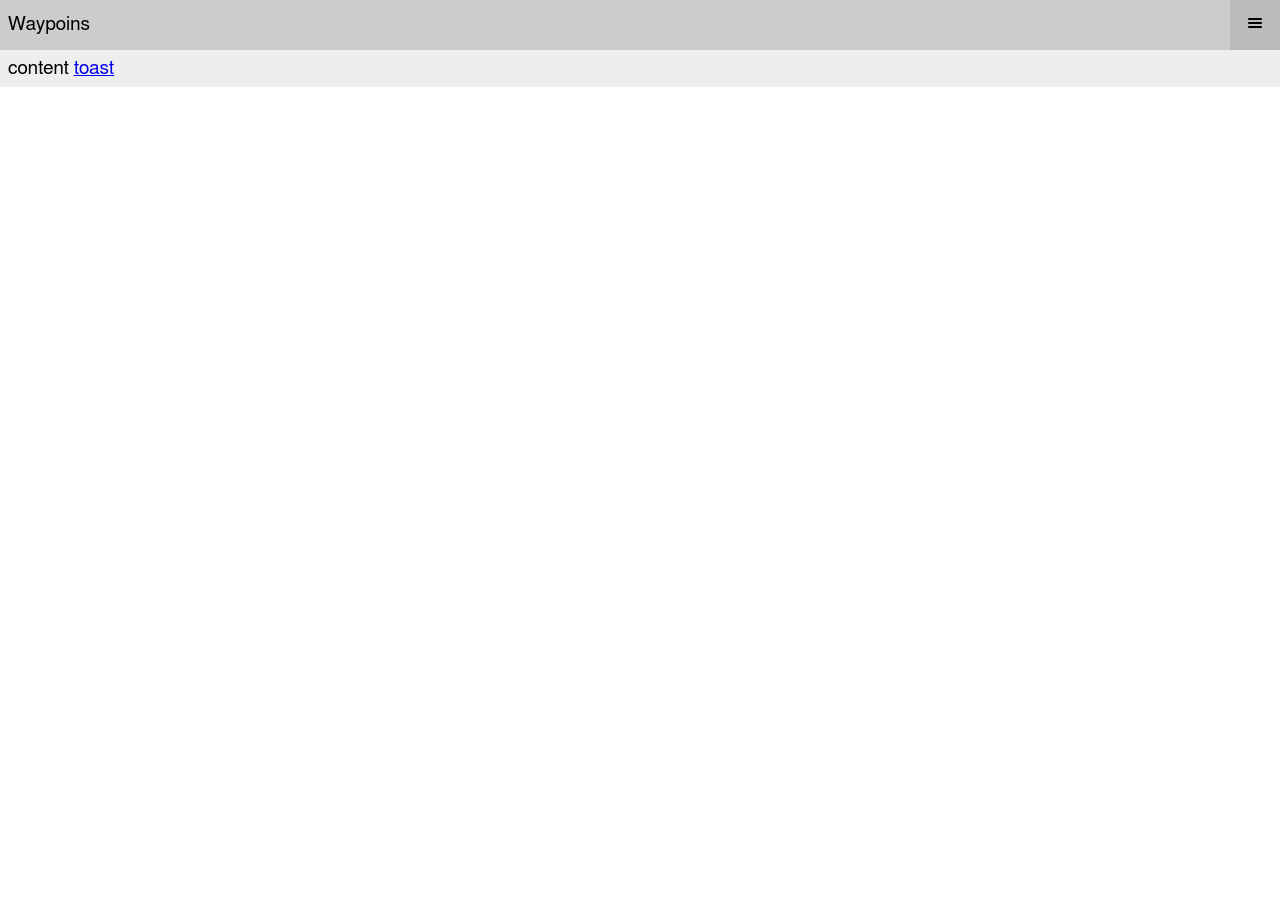
<file: app/src/main/assets/webview/JsWaypoints/index.html>
<!DOCTYPE html>
<html>
<head>
	<title>{waypoints}</title>
	<meta name="viewport" content="width=device-width, initial-scale=1">
	<meta charset="UTF-8">
	<link type="text/css" rel="stylesheet" href="../common.css" />
</head>
<body>
	<div id="topbar">
		<a href="javascript:JsApp.showToast('ccc')" class="menu"><img src="../img/bars-black.png"></a>
		<div class="title">Waypoins</div>
	</div>
	<div id="content">content
		<a href="#showToast/xxxxx">toast</a>
	
	</div>
</body>
<script type="text/javascript" src="../jquery/jquery-3.1.0.min.js"></script>
<script type="text/javascript" src="app.js"></script>
</html>
</file>
<file: app/src/main/assets/webview/common.css>
html {
	font: 19px Roboto,FreeSans,Arimo,"Droid Sans",Helvetica,Arial,sans-serif;
	font-weight: normal;
	margin:0;
	padding:0;
}
body {
	padding:16px;
	margin:0;
	padding:0;
}

.table {
	width:100%;
	border-collapse: collapse;
	border-spacing: 0;
}
#topbar {
	padding-left:8px;
	line-height: 50px;
	background-color: #ccc;
}
#topbar .menu {
	float:right;;
	display:inline-block;
	width:50px;
	text-align: center;
	background-color: #bbb;
}
#content {
	background-color: #eee;
	padding:8px;
}
</file>
